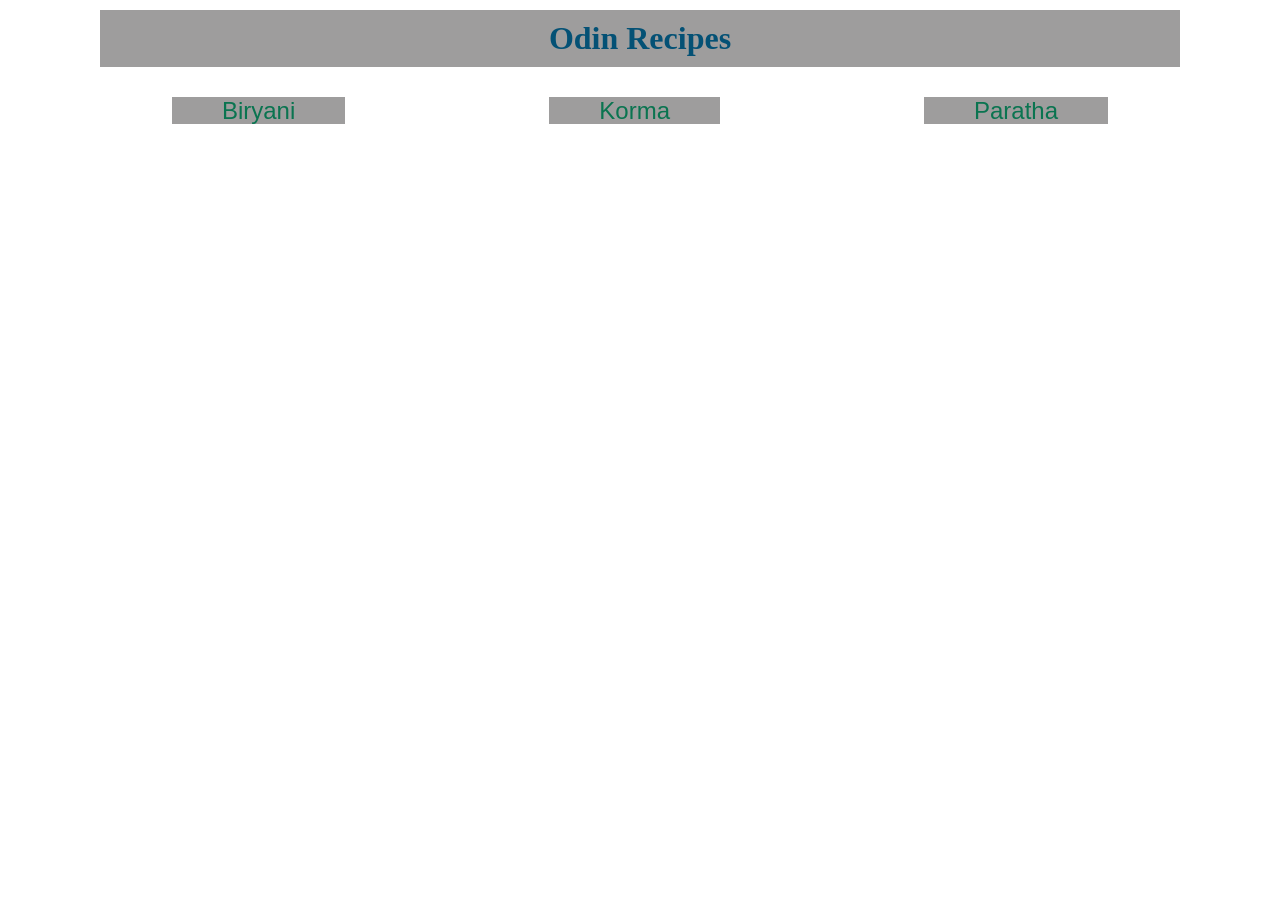
<file: index.html>
<!DOCTYPE html>
<html lang="en">
<head>
    <meta charset="UTF-8">
    <meta name="viewport" content="width=device-width, initial-scale=">
    <title>Home</title>
    <link rel="stylesheet" href="recipes/css/style.css">
</head>
<body>
    <h1>Odin Recipes</h1>
    <ul class="recipe-links">
        <li><a href="recipes/biryani.html" target="_blank" rel="noreferrer">Biryani</a></li>
        <li><a href="recipes/korma.html" target="_blank" rel="noreferrer">Korma</a></li>
        <li><a href="recipes/paratha.html" target="_blank" rel="noreferrer">Paratha</a></li>
    </ul>
</body>
</html>
</file>
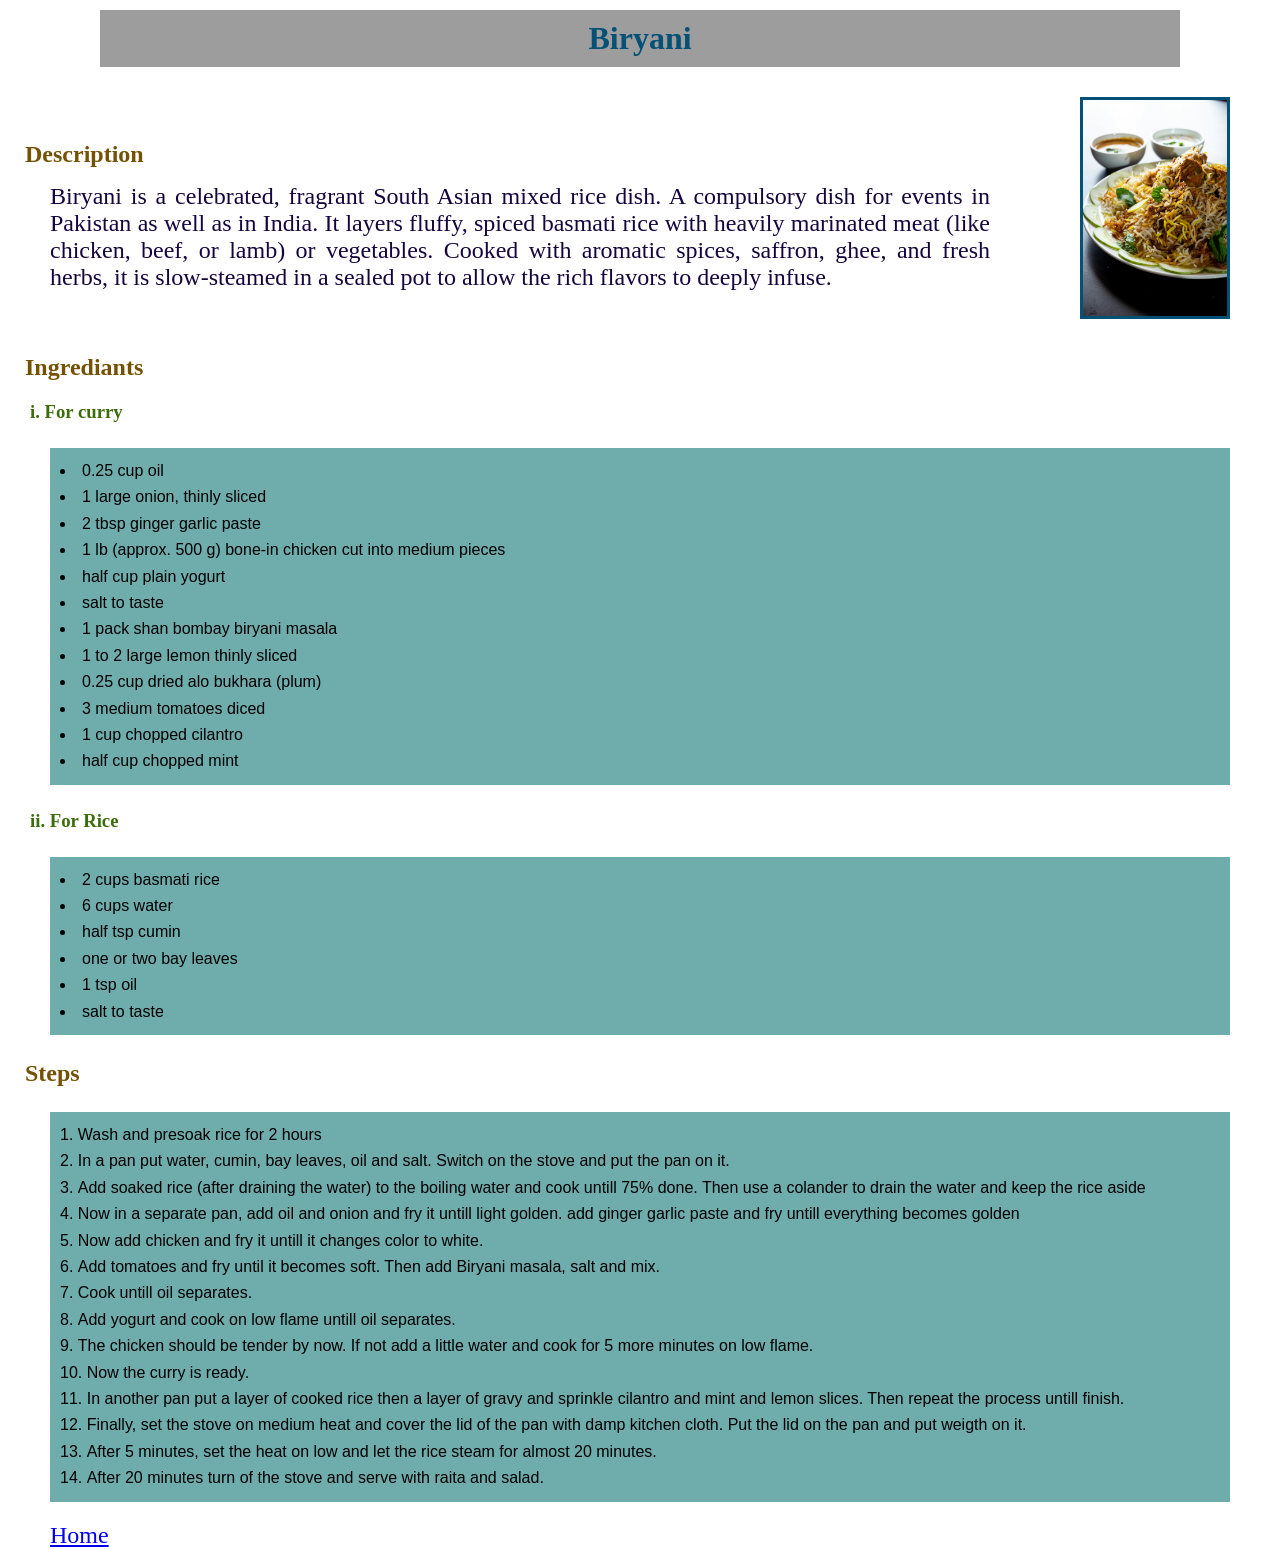
<file: recipes/biryani.html>
<!DOCTYPE html>
<html lang="en">
<head>
    <meta charset="UTF-8">
    <meta name="viewport" content="width=device-width, initial-scale=1.0">
    <title>Biryani</title>
    <link rel="stylesheet" href="css/style.css">
</head>
<body>
    <h1>Biryani</h1>
    <div class="side-by-side">
        <div>
            <h2>Description</h2>
            <p>Biryani is a celebrated, fragrant South Asian mixed rice dish. A compulsory dish for events in Pakistan as well as in India. It layers fluffy, spiced basmati rice with heavily marinated meat (like chicken, beef, or lamb) or vegetables. Cooked with aromatic spices, saffron, ghee, and fresh herbs, it is slow-steamed in a sealed pot to allow the rich flavors to deeply infuse.</p>
            </div>
        <img src="images/biryani.jpg" alt="a plate of biryani on a table with raita" width="310" height="200">
    </div>
    <h2>Ingrediants</h2>
    <h3>i. For curry</h3>
    <div class="list-style">
        <ul>
            <li>0.25 cup oil</li>
            <li>1 large onion, thinly sliced</li>
            <li>2 tbsp ginger garlic paste</li>
            <li>1 lb (approx. 500 g) bone-in chicken cut into medium pieces</li>
            <li>half cup plain yogurt</li>
            <li>salt to taste</li>
            <li>1 pack shan bombay biryani masala</li>
            <li>1 to 2 large lemon thinly sliced</li>
            <li> 0.25 cup dried alo bukhara (plum)</li>
            <li>3 medium tomatoes diced</li>
            <li>1 cup chopped cilantro</li>
            <li>half cup chopped mint</li>
        </ul>
    </div>
    <h3>ii. For Rice</h3>
    <div class="list-style">
        <ul>
            <li>2 cups basmati rice</li>
            <li>6 cups water</li>
            <li>half tsp cumin</li>
            <li>one or two bay leaves</li>
            <li>1 tsp oil</li>
            <li>salt to taste</li>
        </ul>
    </div>
    <h2>Steps</h2>
    <div class="list-style">
        <ol>
            <li>Wash and presoak rice for 2 hours</li>
            <li>In a pan put water, cumin, bay leaves, oil and salt. Switch on the stove and put the pan on it.</li>
            <li>Add soaked rice (after draining the water) to the boiling water and cook untill 75% done. Then use a colander to drain the water and keep the rice aside</li>
            <li>Now in a separate pan, add oil and onion and fry it untill light golden. add ginger garlic paste and fry untill everything becomes golden</li>
            <li>Now add chicken and fry it untill it changes color to white.</li>
            <li>Add tomatoes and fry until it becomes soft. Then add Biryani masala, salt and mix.</li>
            <li>Cook untill oil separates.</li>
            <li>Add yogurt and cook on low flame untill oil separates.</li>
            <li>The chicken should be tender by now. If not add a little water and cook for 5 more minutes on low flame.</li>
            <li>Now the curry is ready.</li>
            <li>In another pan put a layer of cooked rice then a layer of gravy and sprinkle cilantro and mint and lemon slices. Then repeat the process untill finish.</li>
            <li>Finally, set the stove on medium heat and cover the lid of the pan with damp kitchen cloth. Put the lid on the pan and put weigth on it. </li>
            <li>After 5 minutes, set the heat on low and let the rice steam for almost 20 minutes.</li>
            <li>After 20 minutes turn of the stove and serve with raita and salad.</li>
        </ol>
    </div>
    <p><a href="../index.html" target="_blank" rel="noreferrer">Home</a></p>
</body>
</html>
</file>
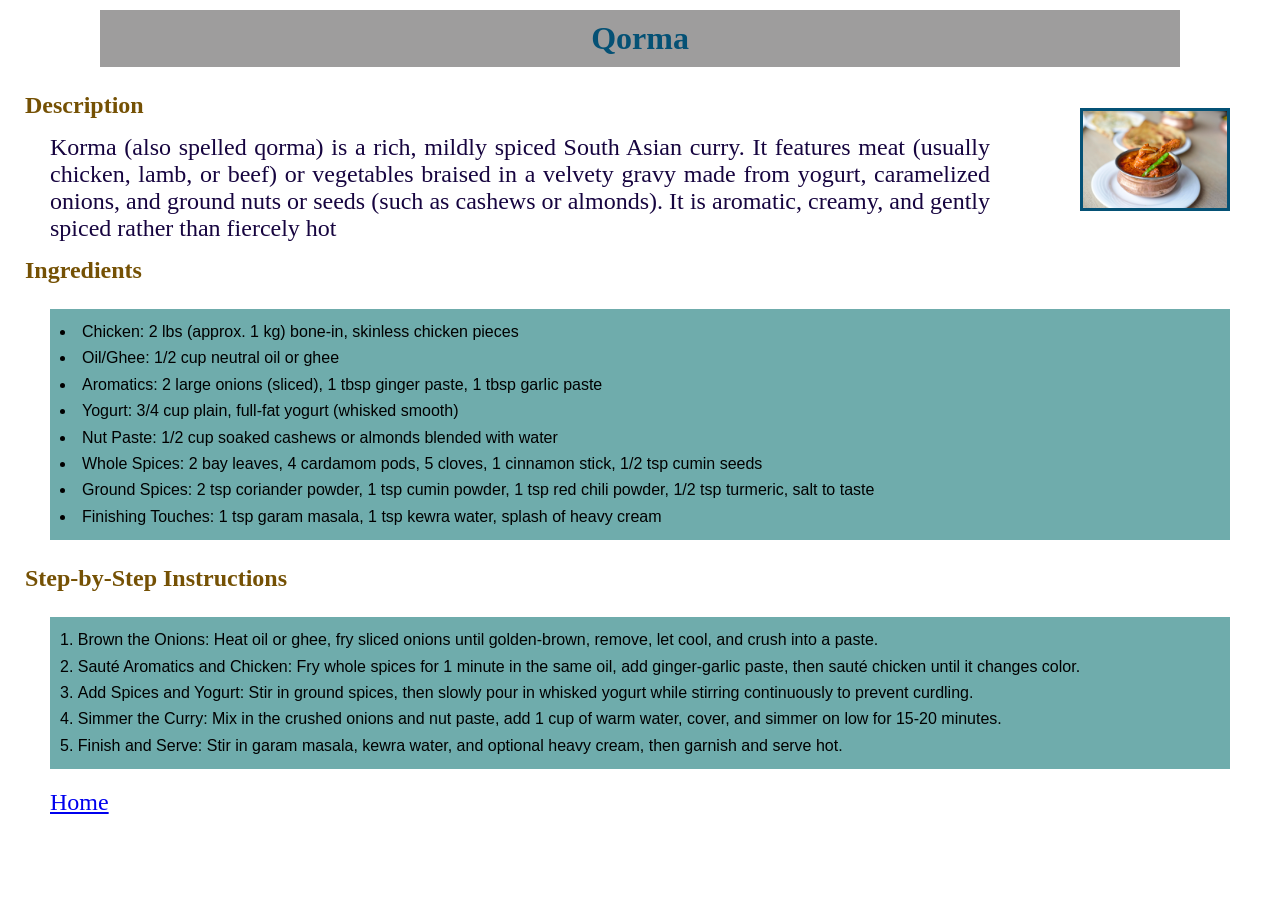
<file: recipes/korma.html>
<!DOCTYPE html>
<html lang="en">
<head>
    <meta charset="UTF-8">
    <meta name="viewport" content="width=device-width, initial-scale=1.0">
    <title>Qorma</title>
    <link rel="stylesheet" href="css/style.css">
</head>
<body>
    <h1>Qorma</h1>
    <div class="side-by-side">
        <div>
            <h2>Description</h2>
            <p>Korma (also spelled qorma) is a rich, mildly spiced South Asian curry. It features meat (usually chicken, lamb, or beef) or vegetables braised in a velvety gravy made from yogurt, caramelized onions, and ground nuts or seeds (such as cashews or almonds). It is aromatic, creamy, and gently spiced rather than fiercely hot</p>
        </div>
        <img src="images/korma.jpg" alt="a bronze pot of korma on a table" width="310" height="200">
    </div>

    <h2>Ingredients</h2>
    <div class="list-style">
        <ul>
            <li>Chicken: 2 lbs (approx. 1 kg) bone-in, skinless chicken pieces</li>
            <li>Oil/Ghee: 1/2 cup neutral oil or ghee</li>
            <li>Aromatics: 2 large onions (sliced), 1 tbsp ginger paste, 1 tbsp garlic paste</li>
            <li>Yogurt: 3/4 cup plain, full-fat yogurt (whisked smooth)</li>
            <li>Nut Paste: 1/2 cup soaked cashews or almonds blended with water</li>
            <li>Whole Spices: 2 bay leaves, 4 cardamom pods, 5 cloves, 1 cinnamon stick, 1/2 tsp cumin seeds</li>
            <li>Ground Spices: 2 tsp coriander powder, 1 tsp cumin powder, 1 tsp red chili powder, 1/2 tsp turmeric, salt to taste</li>
            <li>Finishing Touches: 1 tsp garam masala, 1 tsp kewra water, splash of heavy cream</li>
        </ul>
    </div>

    <h2>Step-by-Step Instructions</h2>
    <div class="list-style">
        <ol class="list-style">
            <li>Brown the Onions: Heat oil or ghee, fry sliced onions until golden-brown, remove, let cool, and crush into a paste.</li>
            <li>Sauté Aromatics and Chicken: Fry whole spices for 1 minute in the same oil, add ginger-garlic paste, then sauté chicken until it changes color.</li>
            <li>Add Spices and Yogurt: Stir in ground spices, then slowly pour in whisked yogurt while stirring continuously to prevent curdling.</li>
            <li>Simmer the Curry: Mix in the crushed onions and nut paste, add 1 cup of warm water, cover, and simmer on low for 15-20 minutes.</li>
            <li>Finish and Serve: Stir in garam masala, kewra water, and optional heavy cream, then garnish and serve hot.</li>
        </ol>
    </div>
    <p><a href="../index.html" target="_blank" rel="noreferrer">Home</a></p>
</body>
</html>
</file>
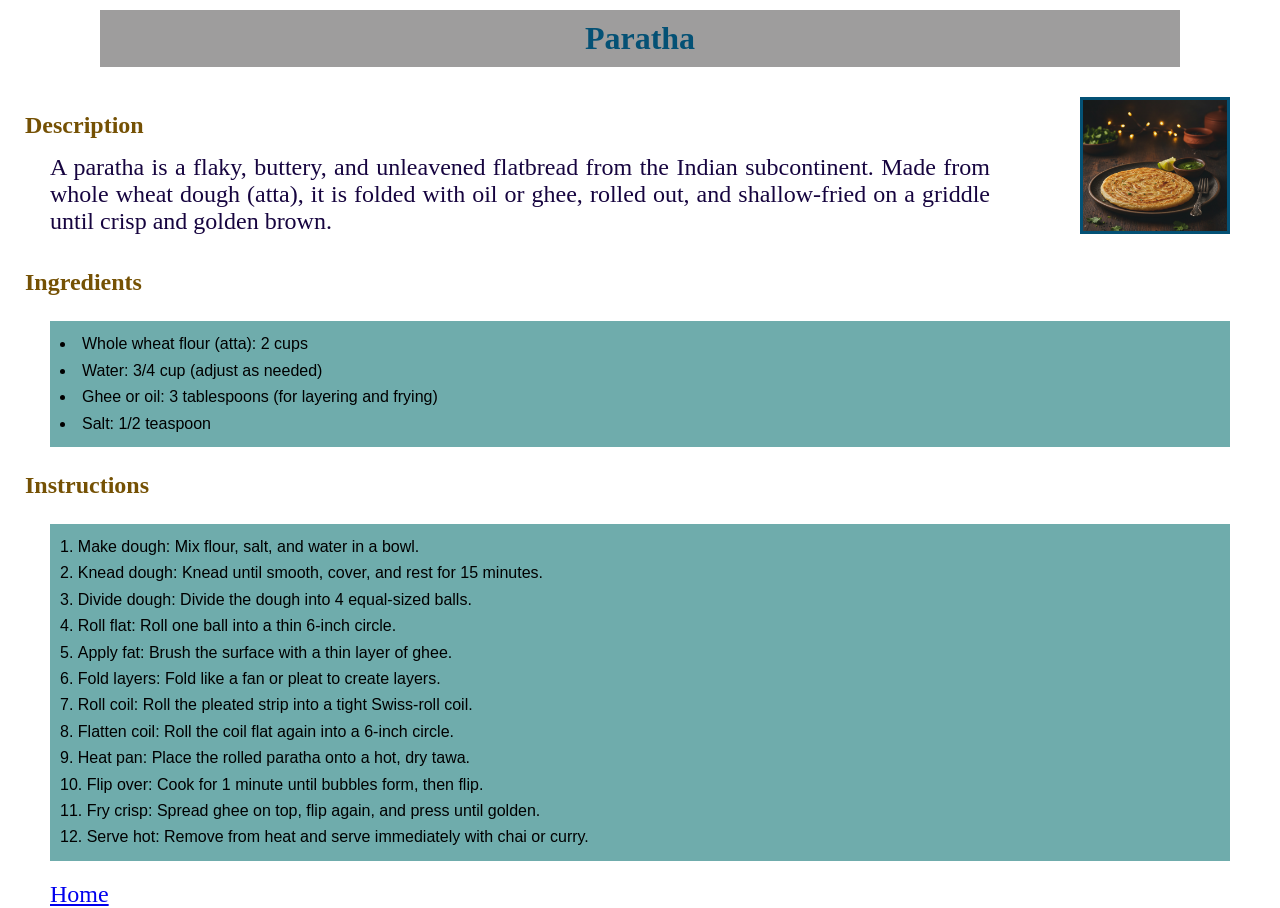
<file: recipes/paratha.html>
<!DOCTYPE html>
<html lang="en">
<head>
    <meta charset="UTF-8">
    <meta name="viewport" content="width=device-width, initial-scale=1.0">
    <title>Paratha</title>
    <link rel="stylesheet" href="css/style.css">
</head>
<body>
    <h1>Paratha</h1>
    <div class="side-by-side">
        <div>
            <h2>Description</h2>
            <p>A paratha is a flaky, buttery, and unleavened flatbread from the Indian subcontinent. Made from whole wheat dough (atta), it is folded with oil or ghee, rolled out, and shallow-fried on a griddle until crisp and golden brown.</p>
        </div>
        <img src="images/paratha.png" alt="a paratha on a table" width="310" height="200">
    </div>
    
    
    <h2>Ingredients</h2>
    <div class="list-style">
        <ul>
            <li>Whole wheat flour (atta): 2 cups</li>
            <li>Water: 3/4 cup (adjust as needed)</li>
            <li>Ghee or oil: 3 tablespoons (for layering and frying)</li>
            <li>Salt: 1/2 teaspoon</li>
        </ul>
    </div>

    <h2>Instructions</h2>
    <div class="list-style">
        <ol>
            <li>Make dough: Mix flour, salt, and water in a bowl.</li>
            <li>Knead dough: Knead until smooth, cover, and rest for 15 minutes.</li>
            <li>Divide dough: Divide the dough into 4 equal-sized balls.</li>
            <li>Roll flat: Roll one ball into a thin 6-inch circle.</li>
            <li>Apply fat: Brush the surface with a thin layer of ghee.</li>
            <li>Fold layers: Fold like a fan or pleat to create layers.</li>
            <li>Roll coil: Roll the pleated strip into a tight Swiss-roll coil.</li>
            <li>Flatten coil: Roll the coil flat again into a 6-inch circle.</li>
            <li>Heat pan: Place the rolled paratha onto a hot, dry tawa.</li>
            <li>Flip over: Cook for 1 minute until bubbles form, then flip.</li>
            <li>Fry crisp: Spread ghee on top, flip again, and press until golden.</li>
            <li>Serve hot: Remove from heat and serve immediately with chai or curry.</li>
        </ol>
    </div>
    <p><a href="../index.html" target="_blank" rel="noreferrer">Home</a></p>
</body>
</html>
</file>
<file: recipes/css/style.css>
* {
    margin: 0;
    padding: 0;
    border: 0;
    box-sizing: border-box;
}

h1 {
    color: #045175;
    font-family: cursive;
    text-align:center;
    margin: 10px 100px;
    padding: 10px;
    background-color: #9e9d9d;
}

h2 {
    color:#755104;
    padding: 5px;
    margin: 10px 20px;
}

h3 {
    color:#3b6d0b;
    padding: 5px;
    margin: 10px 25px;
}

p {
    color: #16043f;
    margin-inline-start: 50px;
    text-align: justify;
    font-size: 1.5rem;
}

.recipe-links {
    text-align: center;
    margin-block-start: 30px;
}

.recipe-links li {
    display: inline-block;
}

.recipe-links a {
    text-decoration: none;
    margin-inline: 100px;
    padding-inline: 50px;
    font-size: 1.5rem;
    font-family: 'Segoe UI', Tahoma, Geneva, Verdana, sans-serif;
    color: rgb(10, 116, 80);
    background-color: #9e9d9d;
    border: #474646;

}

.list-style ul, 
.list-style ol {
    background-color: #6facac;
    padding: 10px;
    margin: 20px 50px;
    font-family: 'Segoe UI', Tahoma, Geneva, Verdana, sans-serif;
    list-style-position: inside;
    line-height: 1.65rem;
    
}

img {
    margin: 20px 50px;
    border: #045175 solid 3px;
}

.side-by-side {
    display: flex;
    flex-direction: row;
    align-items: center;
    gap: 40px;
}

.side-by-side img {
  max-width: 150px;      
  height: auto;          
  flex-shrink: 0;        
}
</file>
